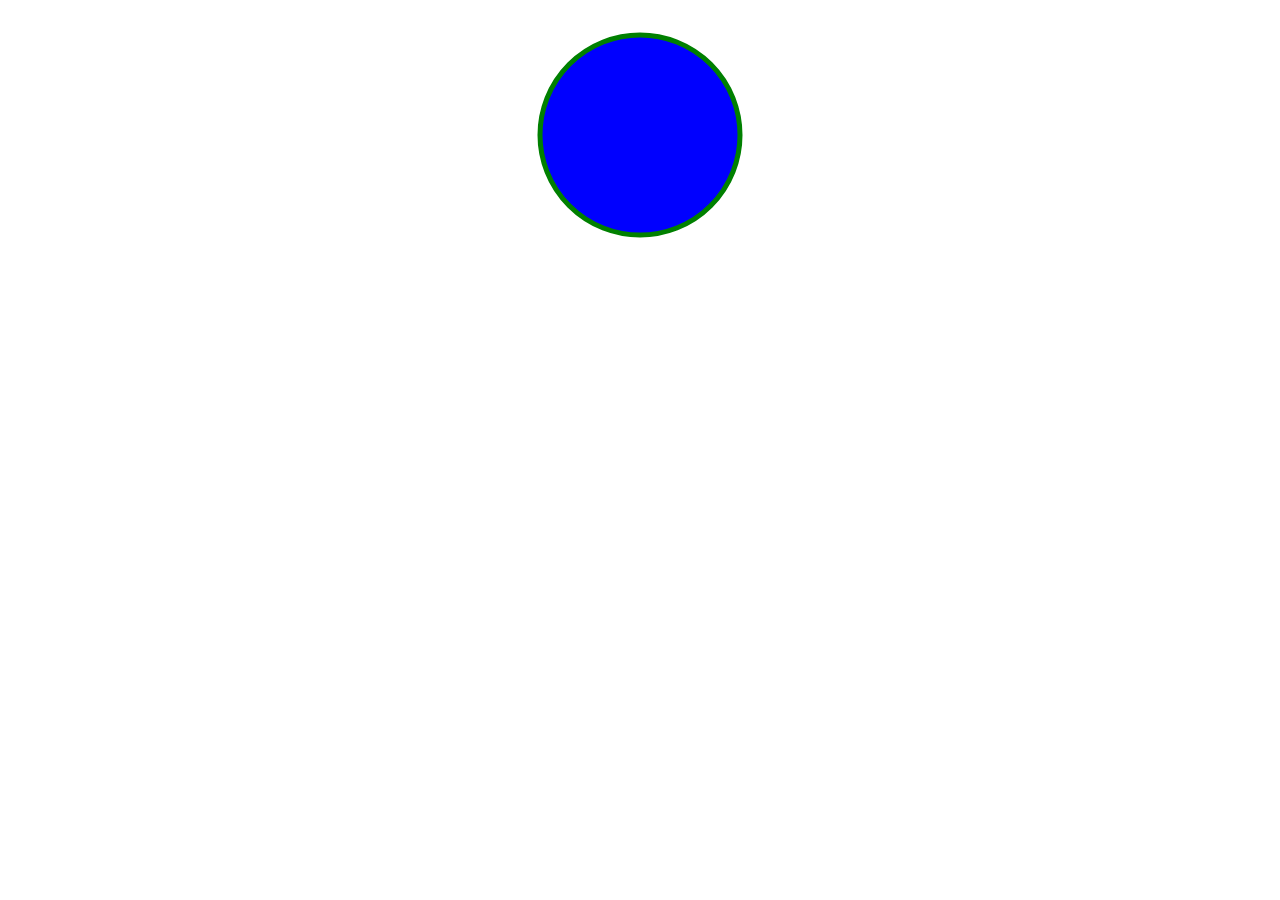
<file: SVG/index.html>
<html>
<head>
	<title>Logo Ingenier&iacutea Inform&aacutetica - SVG</title>
	<link rel="stylesheet" type ="text/css" href="Styles/svg.css"/>
</head>
<body>
<svg id="logo" width="960" height="250">
  <circle cx="480" cy="125" r="100" stroke="green" stroke-width="5" fill="blue"/>
	<path id="caminoGlobo" >
		M 150,150 A 76,55 0 0 1 433,278
	</path>
  <text>
		<textPath xlink:href="#caminiGlobo">
			INFORMATICA		
		</textPath>  
  </text>
</svg>

</body>
</html>
</file>
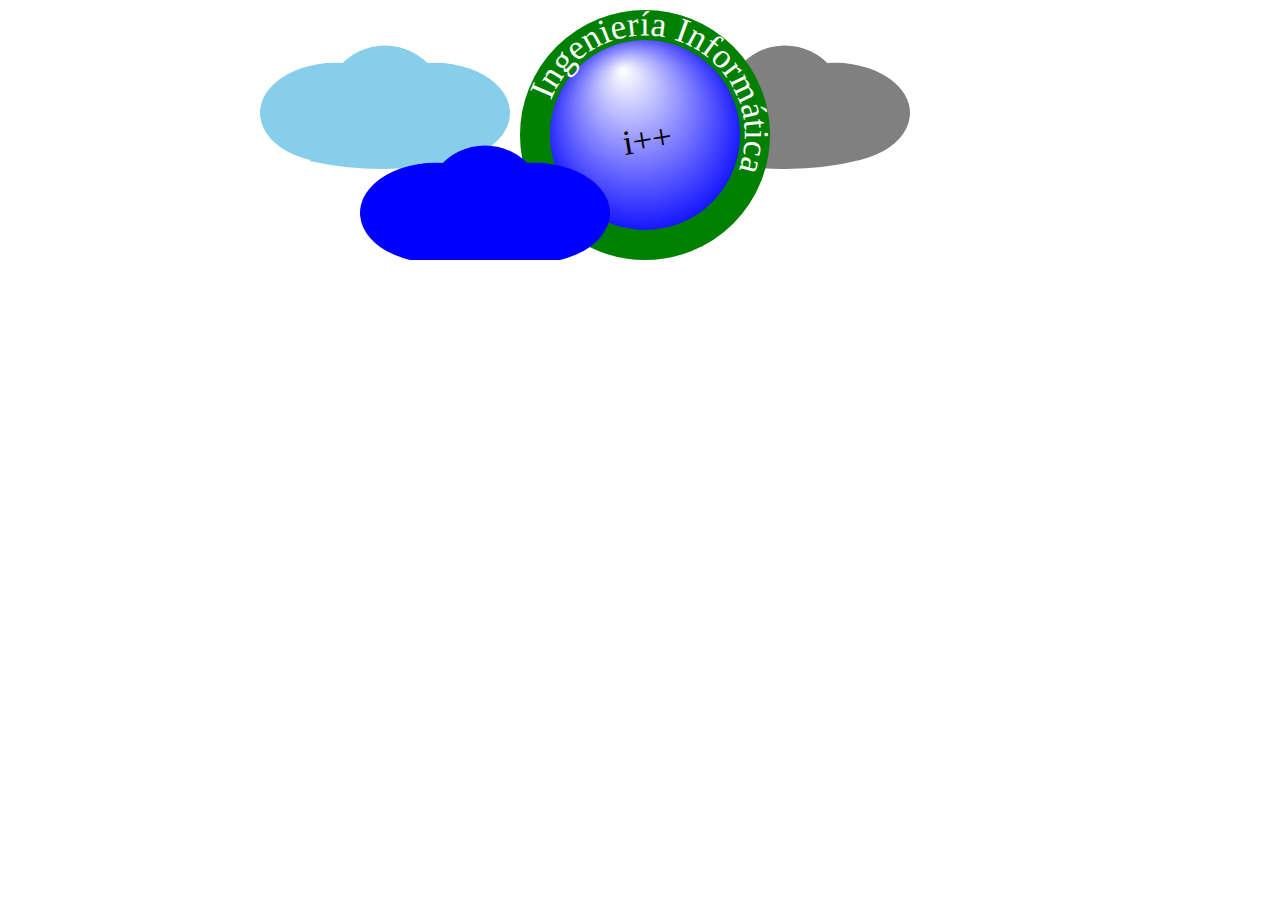
<file: CanvasSVG/srcSVG/index.html>
﻿<html>
<head>
    <meta content="text/html; charset=utf-8" http-equiv="Content-Type" />
	<title>Logo Ingenier&iacutea Inform&aacutetica - SVG</title>
	<link rel="stylesheet" type ="text/css" href="Styles/svg.css"/>
</head>
<body>
<svg id="logo" width="960" height="250">
	<defs>
		<radialGradient id="gradienteGlobo" fx="0.4" fy="0.2">
            <stop offset="0.01" stop-color="white" />
            <stop offset="1" stop-color="blue" />
        </radialGradient>
        <path id="caminoGlobo" 
            fill="none" stroke="green" stroke-width="5"
            d="M 385 125
                A 100,100 0 1,1 385 126
            " />
        <path id="caminoTextoCentral"
            fill="none" stroke="green" stroke-width="5"
            d="M 465 145
                L 585 125
            " />
        
	</defs>
    <path d="M 550,150 A 75,50 0 1 1 600,150 A 60,60 0 1 1 650,150 A 75,50 0 1 1 700,150 A 135,50 0 0 1 550,151" fill="gray"/>
   <path d="M 150,150 A 75,50 0 1 1 200,150 A 60,60 0 1 1 250,150 A 75,50 0 1 1 300,150 A 135,50 0 0 1 150,151" fill="skyblue"/>
   <circle cx="485" cy="125" r="110" stroke="green" stroke-width="30" fill="url(#gradienteGlobo)"/>
        
            <text font-size="35" fill="white" font-family="Verdana" transform="rotate(20 485,125)" rotate="auto">
                <textPath id = "textoRotatorio" xlink:href="#caminoGlobo">
                    Ingenier&iacutea Inform&aacutetica
                </textPath>
            </text>
    <text font-size="35" fill="black" font-family="Verdana" >
            <textPath xlink:href="#caminoTextoCentral">
                i++
            </textPath>
    </text>
    <path d="M 250,250 A 75,50 0 1 1 300,250 A 60,60 0 1 1 350,250 A 75,50 0 1 1 400,250 A 135,50 0 0 1 250,251" fill="blue"/>
   
</svg>
</body>
</html>
</file>
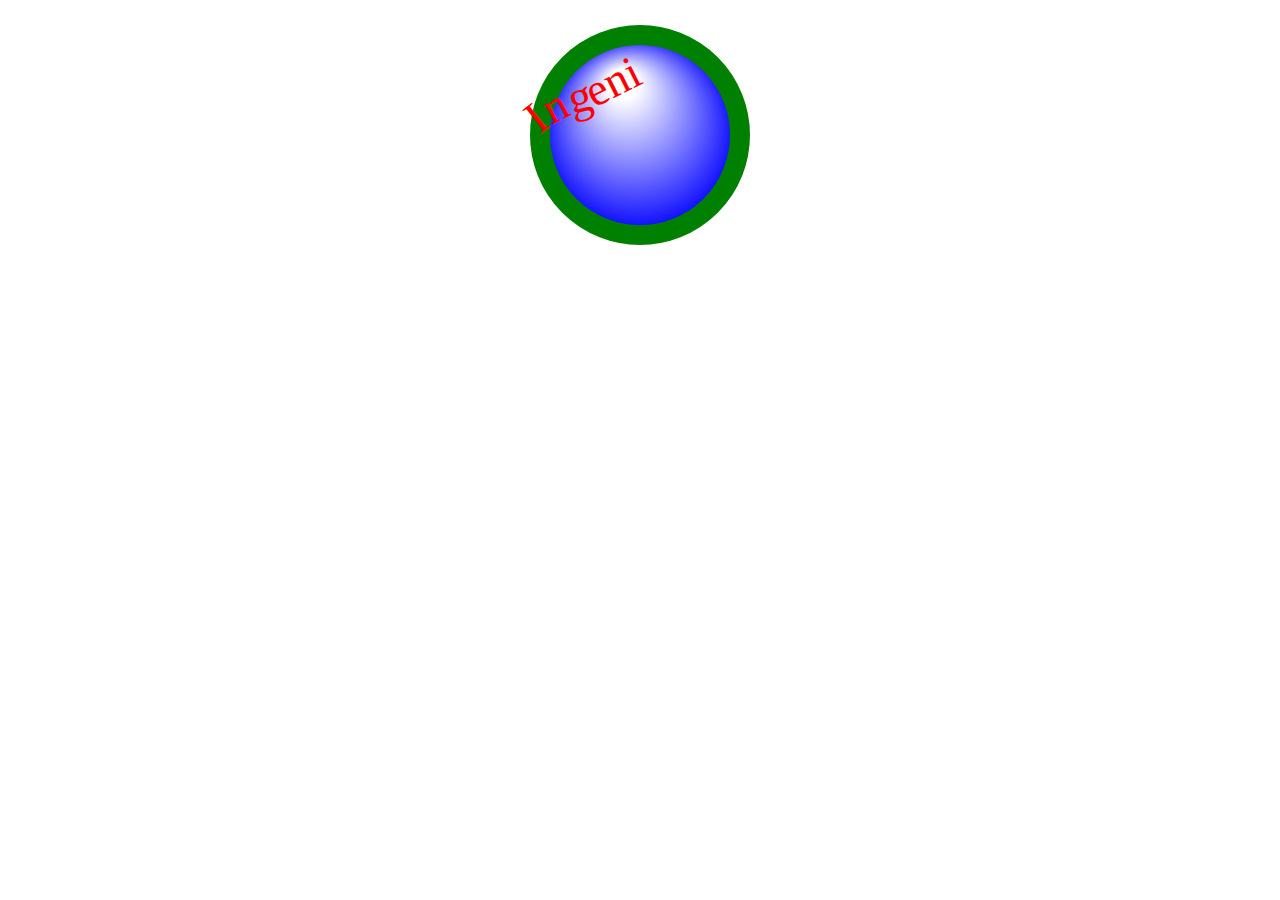
<file: proyecto/SVG/index.html>
<html>
<head>
	<title>Logo Ingenier&iacutea Inform&aacutetica - SVG</title>
	<link rel="stylesheet" type ="text/css" href="Styles/svg.css"/>
</head>
<body>
<svg id="logo" width="960" height="250">
	<defs>
		<radialGradient id="gradienteGlobo" fx="0.4" fy="0.2">
            <stop offset="0.15" stop-color="white" />
            <stop offset="1" stop-color="blue" />
        </radialGradient>
        <path id="caminoGlobo"
            fill="none" stroke="green" stroke-width="5"
            d="M 380 125
                a 100,100 0 0,1 50,-25 l 50,-25
            " />
	</defs>
    <circle cx="480" cy="125" r="100" stroke="green" stroke-width="20" fill="url(#gradienteGlobo)"/>
        <text font-size="46" fill="red" font-family="Verdana">
            <textPath xlink:href="#caminoGlobo">
                Ingenieria Informatica - UMSS 02/2013
            </textPath>
        </text>
  
</svg>

</body>
</html>
</file>
<file: SVG/Styles/svg.css>
body {
	width: 960px;
	margin: 0 auto;
	/*background-color: #036;*/
}
#logo {
    height:250px;
    margin: 10px 0;        
}
</file>
<file: CanvasSVG/srcSVG/Styles/svg.css>
body {
	width: 960px;
	margin: 0 auto;
	/*background-color: #036;*/
}
#logo {
    height:250px;
    margin: 10px 0;        
}
</file>
<file: proyecto/SVG/Styles/svg.css>
body {
	width: 960px;
	margin: 0 auto;
	/*background-color: #036;*/
}
#logo {
    height:250px;
    margin: 10px 0;        
}
</file>
